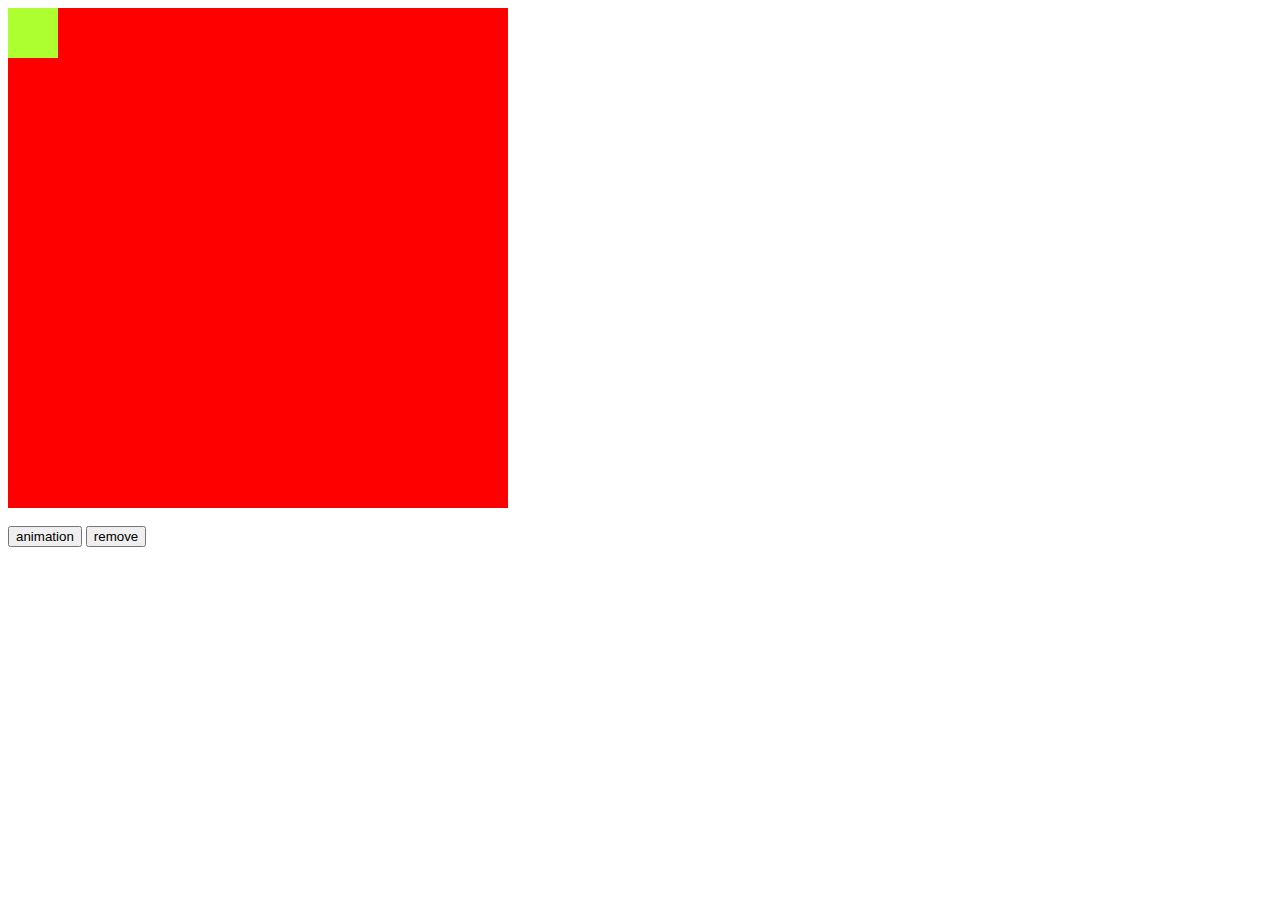
<file: animation/index.html>
<!DOCTYPE html>
<html lang="en">
<head>
    <meta charset="UTF-8">
    <meta name="viewport" content="width=device-width, initial-scale=1.0">
    <title>animation create</title>
    <link rel="stylesheet" href="style.css">
</head>
<body>
    <div id="container">
        <div id="animate"></div>
    </div><br>
    <button id="move"">animation</button>
    <!-- remove a click na korle animation a kaj korbe .... -->
    <button onclick="remove()">remove</button>

    <script src="animation.js"></script>
</body>
</html>
</file>
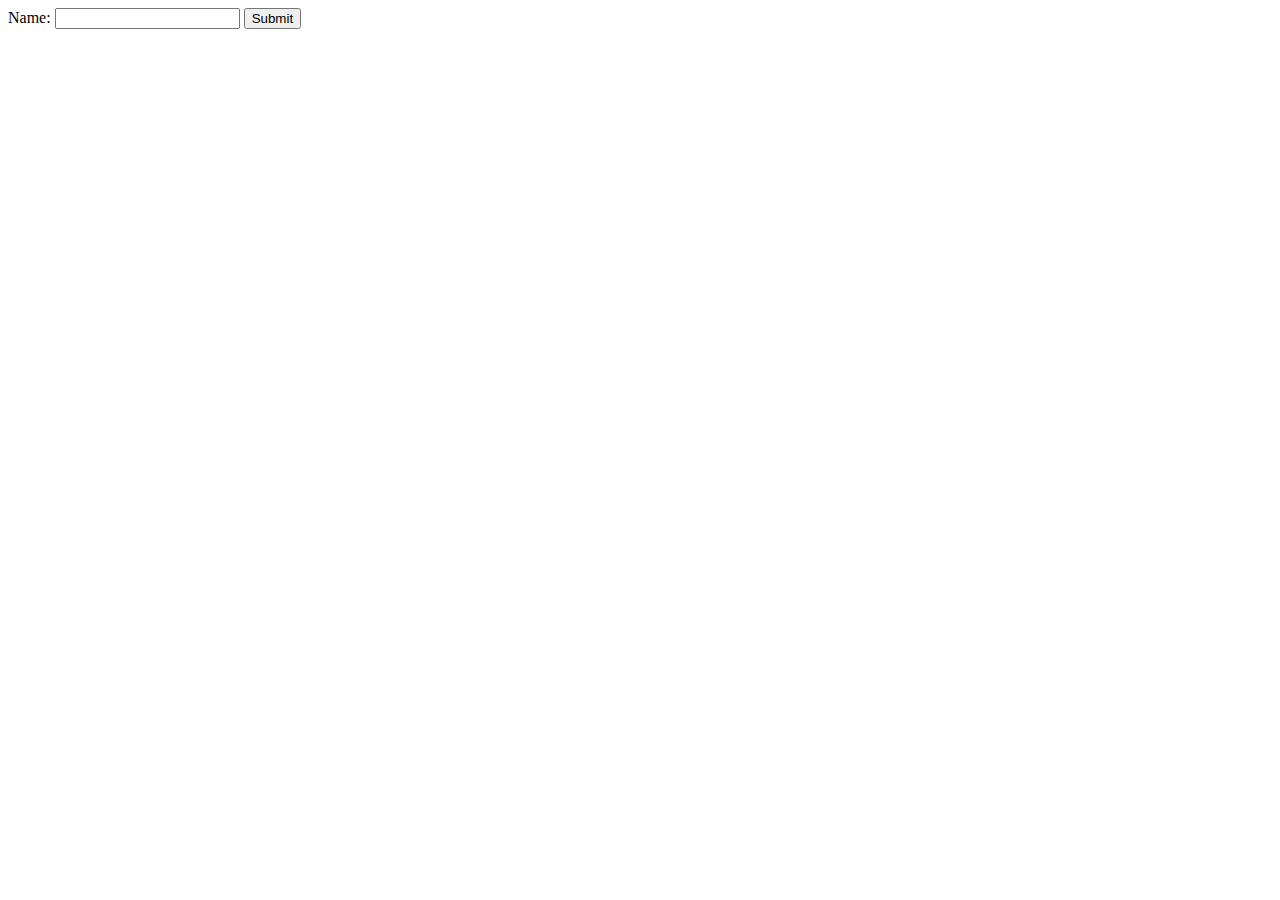
<file: file-2/index.html>
<!DOCTYPE html>
<html lang="en">
<head>
    <meta charset="UTF-8">
    <meta name="viewport" content="width=device-width, initial-scale=1.0">
    <title>document Object Model</title>
</head>
<body>
    <form name="myForm" action="#" onsubmit="return validateForm()" method="post">
        Name: <input type="text" name="fname">
        <input type="submit">
    </form>

    <!-- javascript files -->
    <script src="index.js"></script>
</body>
</html>
</file>
<file: animation/style.css>
#container{
    width: 500px;
    height: 500px;
    position: relative;
    background: red;
}
#animate{
    width: 50px;
    height: 50px;
    position: absolute;
    background: greenyellow;
}
</file>
